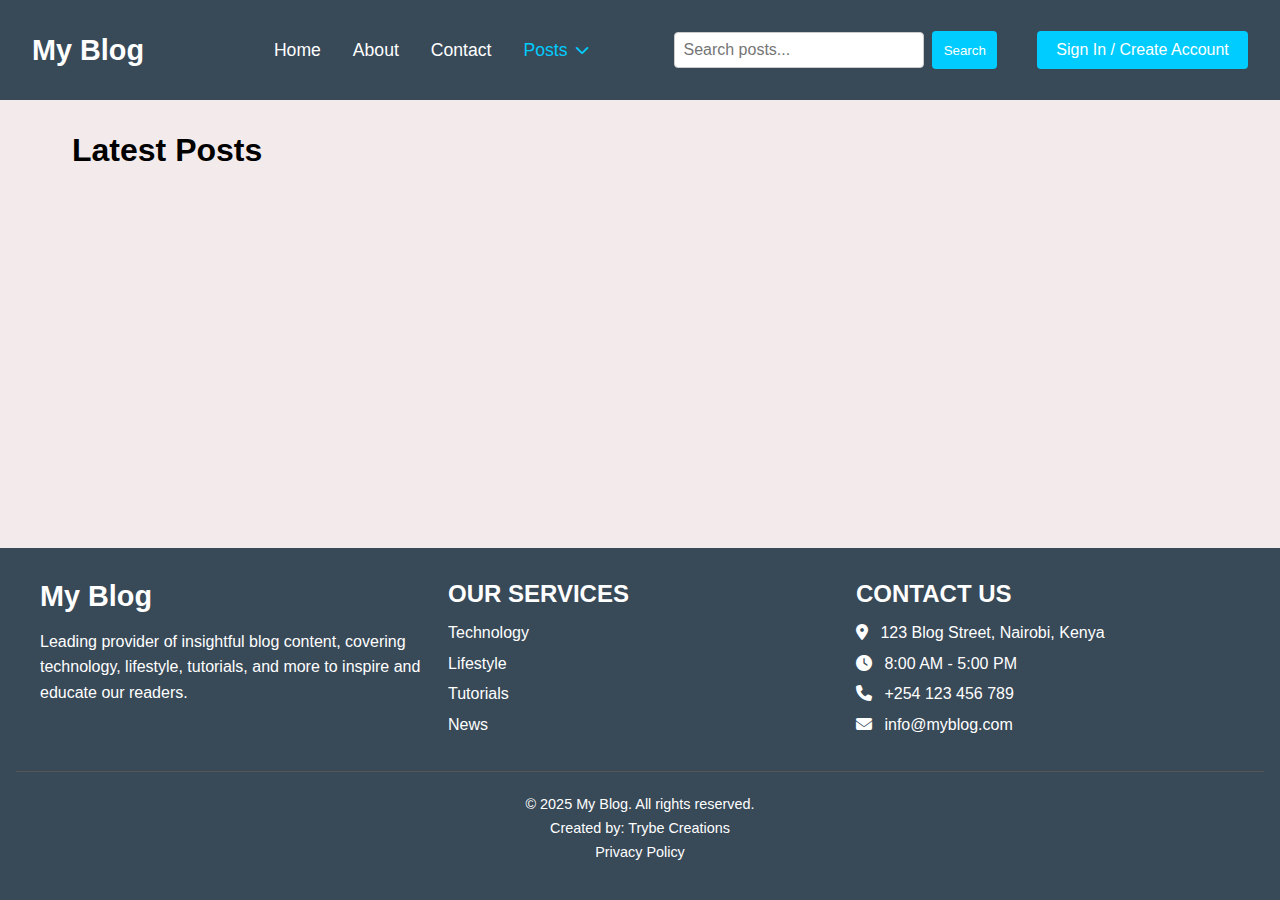
<file: posts.html>
<!DOCTYPE html>
<html lang="en">
<head>
    <meta charset="UTF-8">
    <meta name="viewport" content="width=device-width, initial-scale=1.0">
    <title>Blog Website - Posts</title>
    <link rel="stylesheet" href="assets/css/styles.css">
    <link rel="stylesheet" href="https://cdnjs.cloudflare.com/ajax/libs/font-awesome/6.4.2/css/all.min.css">
</head>
<body>
    <div class="page-wrapper">
        <header>
            <div class="logo">My Blog</div>
            <nav>
                <ul class="nav-links">
                    <li><a href="index.html">Home</a></li>
                    <li><a href="about.html">About</a></li>
                    <li><a href="contact.html">Contact</a></li>
                    <li class="dropdown">
                        <a href="posts.html" class="dropdown-toggle">Posts <i class="fas fa-chevron-down dropdown-icon"></i></a>
                        <ul class="dropdown-menu">
                            <li><a href="#technology">Technology</a></li>
                            <li><a href="#lifestyle">Lifestyle</a></li>
                            <li><a href="#tutorials">Tutorials</a></li>
                            <li><a href="#news">News</a></li>
                        </ul>
                    </li>
                </ul>
                <div class="search-bar">
                    <input type="text" id="search-input" placeholder="Search posts...">
                    <button type="button" id="search-button">Search</button>
                </div>
                <button class="auth-button">Sign In / Create Account</button>
            </nav>
        </header>
        <main>
            <section class="blog-posts">
                <h1>Latest Posts</h1>
                <div class="post-grid" id="post-grid">
                    <!-- Blog post previews will be added later -->
                </div>
            </section>
        </main>
        <footer class="footer">
            <div class="footer-container">
                <div class="footer-column">
                    <div class="footer-logo">My Blog</div>
                    <p class="footer-description">
                        Leading provider of insightful blog content, covering technology, lifestyle, tutorials, and more to inspire and educate our readers.
                    </p>
                </div>
                <div class="footer-column">
                    <h3>Our Services</h3>
                    <ul class="footer-links">
                        <li><a href="#technology">Technology</a></li>
                        <li><a href="#lifestyle">Lifestyle</a></li>
                        <li><a href="#tutorials">Tutorials</a></li>
                        <li><a href="#news">News</a></li>
                    </ul>
                </div>
                <div class="footer-column">
                    <h3>Contact Us</h3>
                    <ul class="footer-contact">
                        <li><i class="fas fa-map-marker-alt"></i> 123 Blog Street, Nairobi, Kenya</li>
                        <li><i class="fas fa-clock"></i> 8:00 AM - 5:00 PM</li>
                        <li><i class="fas fa-phone"></i> +254 123 456 789</li>
                        <li><i class="fas fa-envelope"></i> <a href="mailto:info@myblog.com">info@myblog.com</a></li>
                    </ul>
                </div>
            </div>
            <div class="footer-bottom">
                <p>&copy; 2025 My Blog. All rights reserved.</p>
                <p>Created by: <a href="#">Trybe Creations</a></p>
                <p><a href="privacy.html">Privacy Policy</a></p>
            </div>
        </footer>
    </div>
    <script src="assets/js/script.js"></script>
</body>
</html>
</file>
<file: assets/css/styles.css>
/* Reset and global styles */
* {
    margin: 0;
    padding: 0;
    box-sizing: border-box;
}

body {
    font-family: 'Roboto', sans-serif;
    min-height: 100vh;
    display: flex;
    flex-direction: column;
    background-color: #f3ebeb;
}

/* ensure the page is as tall as the screen */
.page-wrapper {
    display: flex;
    flex-direction: column;
    min-height: 100vh;
}

/* tell the main element to stretch and fill all the empty space, pushing the footer to the very bottom of the page. */
main {
    flex: 1; /* shorthand for flex-grow: 1; */
}

/* Header styles */
header {
    background-color: #384958;
    color: #fff;
    padding: 1.5rem 2rem;
    display: flex;
    align-items: center;
    justify-content: space-between;
    position: sticky;
    top: 0;
    z-index: 100;
    min-height: 100px;
}


.logo {
    font-size: 1.8rem;
    font-weight: bold;
    color: #fff;
    text-decoration: none;
    transition: color 0.3s ease;
}

.hamburger {
    display: none; /* Hidden on desktop */
    background: none;
    border: none;
    color: #fff;
    font-size: 1.5rem;
    cursor: pointer;
    padding: 0.5rem;
    margin-left: auto;
}

.logo:hover {
    color: #00ccff;
}

nav {
    display: flex;
    align-items: center;
    gap: 2.5rem;
}

.nav-links {
    list-style: none;
    display: flex;
    gap: 2rem;
}

.nav-links li a {
    color: #fff;
    text-decoration: none;
    font-size: 1.1rem;
    transition: color 0.3s ease;
}

.nav-links li a:hover, .nav-links li a.active {
    color: #00ccff;
}

/* Dropdown styles */
.dropdown {
    position: relative; /* establishe the .dropdown element as the positioning context for its children */
}

.dropdown-toggle {
    display: flex;
    align-items: center;
    gap: 0.5rem;
}

.dropdown-icon {
    font-size: 0.9rem;
    transition: transform 0.3s ease;
}

.dropdown-menu {
    display: none;
    position: absolute;
    top: 100%;
    left: 0;
    background-color: #384958;
    list-style: none;
    padding: 0.5rem 0;
    border-radius: 4px;
    box-shadow: 0 2px 5px rgba(0, 0, 0, 0.2);
    min-width: 150px;
    z-index: 101;
}

.dropdown-menu li {
    padding: 0.5rem 1rem;
}

.dropdown-menu li a {
    color: #fff;
    text-decoration: none;
    font-size: 1.2rem;
}

.dropdown-menu li a:hover {
    color: #00ccff;
}

.dropdown:hover .dropdown-menu {
    display: block;
}

.dropdown:hover .dropdown-icon {
    transform: rotate(180deg);
}

/* Search bar auth button styles */
.search-bar {
    display: flex;
    align-items: center;
    gap: 0.5rem;
    position: relative; /* For positioning clear button */
    margin-left: 45px;
}

#search-input {
    padding: 0.5rem 2rem 0.5rem 0.5rem; /* Add right padding for clear button */
    font-size: 1rem;
    border: 1px solid #ccc;
    border-radius: 4px;
    width: 250px;
    transition: border-color 0.3s ease;
}

#search-input:focus {
    border-color: #00ccff;
    outline: none;
}

#search-button {
    padding: 0.7rem;
    background-color: #00ccff;
    color: #fff;
    border: none;
    border-radius: 4px;
    cursor: pointer;
    transition: background-color 0.3s ease;
}

#search-button:hover {
    background-color: #0099cc;
}

.clear-button {
    display: none; /* Hidden by default */
    position: absolute;
    right: 45px; /* Position inside input, before search button */
    top: 50%;
    transform: translateY(-50%);
    background: none;
    border: none;
    color: #666;
    font-size: 1rem;
    cursor: pointer;
    padding: 0.5rem;
    transition: color 0.3s ease;
}

#search-input:not(:placeholder-shown) + .clear-button {
    display: block; /* Show when input has text */
}

.clear-button:hover {
    color: #00ccff;
}

/* auth button styles */
.auth-button {
    padding: 0.6rem 1.2rem;
    background-color: #00ccff;
    color: #fff;
    border: none;
    border-radius: 4px;
    cursor: pointer;
    font-size: 1rem;
    transition: background-color 0.3s ease;
}

.auth-button:hover {
    background-color: #0099cc;
}

/* Hero section */
.hero {
    background: linear-gradient(rgba(0, 0, 0, 0.6), rgba(0, 0, 0, 0.6)), url(/assets/images/hero-bg.jpg);
    background-size: cover;
    background-position: center;
    background-repeat: no-repeat;
    color: #fff;
    text-align: center;
    padding: 4rem 2rem;
    min-height: 50vh; /* Responsive height */
    display: flex;
    align-items: center;
    justify-content: center;
    opacity: 0.8;
}

.hero-content {
    max-width: 800px;
}

.hero h1 {
    font-size: 2.5rem;
    margin-bottom: 1rem;
}

.hero p {
    font-size: 1.1rem;
    margin-bottom: 1.5rem;
}

.hero-cta {
    display: inline-block;
    padding: 0.8rem 2rem;
    background-color: #00ccff;
    color: #fff;
    text-decoration: none;
    border-radius: 4px;
    font-size: 1.1rem;
    transition: background-color 0.3s ease, transform 0.3s ease;
}

.hero-cta:hover {
    background-color: #0099cc;
    transform: scale(1.05);
}

/* Featured post section */
.featured-post {
    padding: 2rem;
    background-color: #f3ebeb;
    text-align: center;
    transition: opacity 0.3s ease;
}

.featured-post[style*="display: none"] {
    opacity: 0;
}

.featured-post h2 {
    font-size: 2rem;
    margin: 1.5rem 0;
    text-transform: uppercase;
}

.featured-grid {
    display: grid;
    grid-template-columns: repeat(auto-fit, minmax(300px, 1fr));
    gap: 1.5rem;
    max-width: 1200px;
    margin: 0 auto;
}

.featured-card {
    border-radius: 8px;
    box-shadow: 0 2px 10px rgba(0, 0, 0, 0.1);
    overflow: hidden;
    transition: transform 0.3s ease;
}

.featured-card:hover {
    transform: translateY(-5px);
}

.featured-card img {
    width: 100%;
    height: 200px;
    object-fit: cover;
}

.featured-content {
    padding: 1.5rem;
    text-align: left;
}

.featured-content h3 {
    font-size: 1.5rem;
    margin-bottom: 0.5rem;
}

.featured-content .meta {
    font-size: 0.9rem;
    color: #666;
    margin-bottom: 0.5rem;
}

.featured-content p {
    font-size: 1rem;
    margin-bottom: 1rem;
}

.read-more {
    color: #00ccff;
    text-decoration: none;
    font-weight: bold;
    text-transform: uppercase;
}

.read-more:hover {
    text-decoration: underline;
}

/* Blog posts section */
.blog-posts {
    padding: 2rem;
    max-width: 1200px;
    margin: 0 auto;
}

.blog-posts h2 {
    font-size: 2rem;
    text-align: center;
    margin-bottom: 1.5rem;
    text-transform: uppercase;
}

.post-grid {
    display: grid;
    grid-template-columns: repeat(auto-fit, minmax(300px, 1fr));
    gap: 1.5rem;
}

.post-card {
    border-radius: 8px;
    box-shadow: 0 2px 10px rgba(0, 0, 0, 0.1);
    overflow: hidden;
    transition: transform 0.3s ease, box-shadow 0.3s ease;
}

.post-card:hover {
    transform: translateY(-5px);
    box-shadow: 0 4px 15px rgba(0, 0, 0, 0.2);
}

.post-card img {
    width: 100%;
    height: 200px;
    object-fit: cover;
}

.post-card h3 {
    font-size: 1.4rem;
    padding: 1rem;
    color: #333;
}

.post-card .meta {
    font-size: 0.9rem;
    color: #666;
    padding: 0 1rem;
}

.post-card p {
    font-size: 1rem;
    padding: 0 1rem 1rem;
    color: #444;
}

.read-more {
    display: block;
    padding: 0 1rem 1rem;
    color: #00ccff;
    text-decoration: none;
    font-weight: bold;
    text-transform: uppercase;
    transition: color 0.3s ease;
}

.read-more:hover {
    color: #0099cc;
    text-decoration: underline;
}

.no-results {
    font-size: 1.2rem;
    color: #fff;
    text-align: center;
    padding: 2rem;
    background-color: #333;
    border-radius: 8px;
    margin: 1rem auto;
    max-width: 600px;
}

.load-more {
    display: block;
    margin: 2rem auto;
    padding: 0.8rem 2rem;
    background-color: #00ccff;
    color: #fff;
    text-transform: uppercase;
    font-weight: bold;
    border: none;
    border-radius: 4px;
    font-size: 1.1rem;
    text-decoration: none;
    text-align: center;
    cursor: pointer;
    transition: background-color 0.3s ease, transform 0.3s ease;
    max-width: 300px;
}

.load-more:hover {
    background-color: #0099cc;
    transform: scale(1.05);
}

.load-more[disabled] {
    background-color: #666;
    cursor: not-allowed;
    transform: none;
    opacity: 0.6;
}

/* Responsive design */
@media (max-width: 768px) {
    .hero {
        padding: 2rem 1rem;
        min-height: 40vh;
    }

    .hero h1 {
        font-size: 2rem;
    }

    .hero p {
        font-size: 1rem;
    }

    .hero-cta {
        padding: 0.6rem 1.5rem;
        font-size: 1rem;
    }

        .search-bar {
        width: 100%;
        margin: 0;
        position: relative;
    }

    #search-input {
        width: 100%;
        padding-right: 4rem;
    }

    .clear-button {
        right: 40px;
    }

    #search-button {
        position: absolute;
        right: 0;
        top: 50%;
        transform: translateY(-50%);
    }

    .featured-post {
        padding: 1.5rem 1rem;
    }

    .featured-post h2 {
        font-size: 1.8rem;
        margin: 1rem 0;
    }

    .featured-grid {
        grid-template-columns: 1fr;
        gap: 1rem;
    }

    .featured-card img {
        height: 150px;
    }

    .featured-content h3 {
        font-size: 1.3rem;
    }

    .featured-content p {
        font-size: 0.9rem;
    }

    .blog-posts {
        padding: 1.5rem 1rem;
    }

    .blog-posts h2 {
        font-size: 1.8rem;
        margin-bottom: 1rem;
    }

    .post-grid {
        grid-template-columns: 1fr;
        gap: 1rem;
    }

    .post-card h3 {
        font-size: 1.3rem;
    }

    .post-card p {
        font-size: 0.9rem;
    }

    .no-results {
        font-size: 1rem;
        padding: 1.5rem;
    }

    .load-more {
        max-width: 100%;
        padding: 0.6rem 1.5rem;
        font-size: 1rem;
    }
}

@media (max-width: 480px) {
    .hero {
        padding: 1.5rem 1rem;
        min-height: 30vh;
    }

    .hero h1 {
        font-size: 1.8rem;
    }

    .hero p {
        font-size: 0.9rem;
    }

    .featured-post h2 {
        font-size: 1.6rem;
    }

    .featured-card img {
        height: 120px;
    }

    .blog-posts h2 {
        font-size: 1.6rem;
    }
}

/* About hero section */
.about-hero {
    background: linear-gradient(rgba(0, 0, 0, 0.6), rgba(0, 0, 0, 0.6)), url(/assets/images/hero-bg.jpg);
    background-size: cover;
    background-position: center;
    color: #fff;
    text-align: center;
    padding: 4rem 2rem;
    min-height: 50vh;
    display: flex;
    align-items: center;
    justify-content: center;
}

.about-hero-content {
    max-width: 700px;
}

.about-hero h1 {
    font-size: 2.5rem;
    margin-bottom: 1rem;
}

.about-hero p {
    font-size: 1.1rem;
    margin-bottom: 1.5rem;
}

/* Teams section */
.teams {
    padding: 2rem;
    background-color: #f3ebeb;
    max-width: 1200px;
    margin: 0 auto;
}

.teams h2 {
    font-size: 2rem;
    text-align: center;
    margin: 1.5rem 0;
    text-transform: uppercase;
}

.team-grid {
    display: grid;
    grid-template-columns: repeat(auto-fit, minmax(300px, 1fr));
    gap: 1.5rem;
}

.team-card {
    border-radius: 8px;
    box-shadow: 0 2px 10px rgba(0, 0, 0, 0.1);
    overflow: hidden;
    transition: transform 0.3s ease;
}

.team-card:hover {
    transform: translateY(-5px);
}

.team-card img {
    width: 100%;
    height: 200px;
    object-fit: cover;
}

.team-card h3 {
    font-size: 1.5rem;
    padding: 1rem;
}

.team-card .team-meta {
    font-size: 0.9rem;
    color: #666;
    padding: 0 1rem;
}

.team-card p {
    font-size: 1rem;
    padding: 0 1rem 1rem;
}

.team-card .read-more {
    padding: 0 1rem 1rem;
    color: #00ccff;
    text-decoration: none;
    font-weight: bold;
    text-transform: uppercase;
    transition: color 0.3s ease;
}

.team-card .read-more:hover {
    color: #0099cc;
    text-decoration: underline;
}

/* About CTA section */
.about-cta {
    padding: 2rem;
    text-align: center;
    background-color: #f3ebeb;
}

.about-cta h2 {
    font-size: 2rem;
    margin-bottom: 1rem;
}

.about-cta p {
    font-size: 1.1rem;
    margin-bottom: 1.5rem;
}

.cta-button {
    display: inline-block;
    padding: 0.8rem 2rem;
    background-color: #00ccff;
    color: #fff;
    text-decoration: none;
    border-radius: 4px;
    font-size: 1.1rem;
    transition: background-color 0.3s ease, transform 0.3s ease;
}

.cta-button:hover {
    background-color: #0099cc;
    transform: scale(1.05);
}

/* Responsive design */
@media (max-width: 768px) {
    .about-hero {
        padding: 2rem 1rem;
        min-height: 40vh;
    }

    .about-hero h1 {
        font-size: 2rem;
    }

    .about-hero p {
        font-size: 1rem;
    }

    .teams {
        padding: 1.5rem 1rem;
    }

    .teams h2 {
        font-size: 1.8rem;
        margin: 1rem 0;
    }

    .team-grid {
        grid-template-columns: 1fr;
        gap: 1rem;
    }

    .team-card img {
        height: 150px;
    }

    .team-card h3 {
        font-size: 1.3rem;
    }

    .team-card p {
        font-size: 0.9rem;
    }

    .about-cta {
        padding: 1.5rem 1rem;
    }

    .about-cta h2 {
        font-size: 1.8rem;
    }

    .about-cta p {
        font-size: 1rem;
    }

    .cta-button {
        padding: 0.6rem 1.5rem;
        font-size: 1rem;
    }
}

@media (max-width: 480px) {
    .about-hero {
        padding: 1.5rem 1rem;
        min-height: 30vh;
    }

    .about-hero h1 {
        font-size: 1.8rem;
    }

    .about-hero p {
        font-size: 0.9rem;
    }

    .teams h2 {
        font-size: 1.6rem;
    }

    .team-card img {
        height: 120px;
    }

    .about-cta h2 {
        font-size: 1.6rem;
    }
}

/* Contact hero section */
.contact-hero {
    background: linear-gradient(rgba(0, 0, 0, 0.6), rgba(0, 0, 0, 0.6)), url(/assets/images/hero-bg.jpg);
    background-size: cover;
    background-position: center;
    color: #fff;
    text-align: center;
    padding: 4rem 2rem;
    min-height: 50vh;
    display: flex;
    align-items: center;
    justify-content: center;
}

.contact-hero-content {
    max-width: 800px;
}

.contact-hero h1 {
    font-size: 2.5rem;
    margin-bottom: 1rem;
}

.contact-hero p {
    font-size: 1.1rem;
    margin-bottom: 1.5rem;
}

/* Contact split section */
.contact-split {
    display: flex;
    max-width: 1200px;
    margin: 0 auto;
    padding: 2rem;
    background-color: #f3ebeb;
}

.contact-split-left,
.contact-split-right {
    flex: 1;
    padding: 1rem;
}

.contact-form-card,
.contact-details-card {
    background-color: #fff;
    border-radius: 8px;
    box-shadow: 0 2px 10px rgba(0, 0, 0, 0.1);
    padding: 2rem;
}

.contact-form-card h2,
.contact-details-card h2 {
    font-size: 1.8rem;
    margin-bottom: 1rem;
}

.form-group {
    margin-bottom: 1.5rem;
}

.form-group label {
    font-size: 1rem;
    margin-bottom: 0.5rem;
    color: #080808;
}

.form-group input,
.form-group textarea {
    width: 100%;
    padding: 0.8rem;
    border: 1px solid #ccc;
    border-radius: 4px;
    font-size: 1rem;
    transition: border-color 0.3s ease, box-shadow 0.3s ease;
}

.form-group input:focus,
.form-group textarea:focus {
    border-color: #00ccff;
    box-shadow: 0 0 5px rgba(0, 204, 255, 0.5);
    outline: none;
}

.form-group textarea {
    resize: vertical;
}

.submit-button {
    display: inline-block;
    padding: 0.8rem 2rem;
    background-color: #00ccff;
    color: #fff;
    border: none;
    border-radius: 4px;
    cursor: pointer;
    font-size: 1.1rem;
    transition: background-color 0.3s ease, transform 0.3s ease;
}

.submit-button:hover {
    background-color: #0099cc;
    transform: scale(1.05);
}

.contact-details {
    list-style: none;
    margin-bottom: 1.5rem;
}

.contact-details li {
    display: flex;
    align-items: center;
    gap: 0.5rem;
    margin-bottom: 0.8rem;
    font-size: 1rem;
}

.contact-details i {
    color: #00ccff;
}

.contact-details a {
    color: inherit;
    text-decoration: none;
}

.contact-details a:hover {
    color: #00ccff;
}

.contact-visual iframe {
    width: 100%;
    height: 200px;
    border-radius: 8px;
}

/* Contact CTA section */
.contact-cta {
    padding: 2rem;
    text-align: center;
    background-color: #f3ebeb;
}

.contact-cta h2 {
    font-size: 2rem;
    margin-bottom: 1rem;
}

.contact-cta p {
    font-size: 1.1rem;
    margin-bottom: 1.5rem;
}

.cta-button {
    display: inline-block;
    padding: 0.8rem 2rem;
    background-color: #00ccff;
    color: #fff;
    text-decoration: none;
    border-radius: 4px;
    font-size: 1.1rem;
    max-width: 300px;
    width: 100%;
    transition: background-color 0.3s ease, transform 0.3s ease;
}

.cta-button:hover {
    background-color: #0099cc;
    transform: scale(1.05);
}

/* Responsive design */
@media (max-width: 768px) {
    .contact-hero {
        padding: 2rem 1rem;
        min-height: 40vh;
    }

    .contact-hero h1 {
        font-size: 2rem;
    }

    .contact-hero p {
        font-size: 1rem;
    }

    .contact-split {
        flex-direction: column;
        padding: 1.5rem 1rem;
    }

    .contact-split-left,
    .contact-split-right {
        padding: 0.5rem;
    }

    .contact-form-card,
    .contact-details-card {
        padding: 1.5rem;
    }

    .contact-form-card h2,
    .contact-details-card h2 {
        font-size: 1.6rem;
    }

    .form-group label {
        font-size: 0.9rem;
    }

    .form-group input,
    .form-group textarea {
        font-size: 0.9rem;
    }

    .submit-button {
        padding: 0.6rem 1.5rem;
        font-size: 1rem;
    }

    .contact-details li {
        font-size: 0.9rem;
    }

    .contact-visual iframe {
        height: 150px;
    }

    .contact-cta {
        padding: 1.5rem 1rem;
    }

    .contact-cta h2 {
        font-size: 1.8rem;
    }

    .contact-cta p {
        font-size: 1rem;
    }

    .cta-button {
        padding: 0.6rem 1.5rem;
        font-size: 1rem;
    }
}

@media (max-width: 480px) {
    .contact-hero {
        padding: 1.5rem 1rem;
        min-height: 30vh;
    }

    .contact-hero h1 {
        font-size: 1.8rem;
    }

    .contact-hero p {
        font-size: 0.9rem;
    }

    .contact-form-card h2,
    .contact-details-card h2 {
        font-size: 1.4rem;
    }

    .contact-visual iframe {
        height: 120px;
    }

    .contact-cta h2 {
        font-size: 1.6rem;
    }
}

/* Posts Page styling */
.posts-container {
    display: flex;
    max-width: 1200px;
    margin: 0 auto;
    gap: 2rem;
    margin-top: 30px;
    margin-bottom: 40px;
}

.posts-main {
    flex: 3;
    padding: 0 1rem;
}

.posts-main h2 {
    font-size: 2rem;
    color: #333;
    margin-top: 20px;
    margin-bottom: 40px;
    text-transform: uppercase;
}

.posts-grid {
    display: grid;
    grid-template-columns: repeat(auto-fit, minmax(400px, 1fr));
    gap: 1.5rem;
}

.posts-card {
    background-color: #fff;
    border-radius: 8px;
    box-shadow: 0 2px 10px rgba(0, 0, 0, 0.1);
    overflow: hidden;
    transition: transform 0.3s ease, box-shadow 0.3s ease;
}

.posts-card:hover {
    transform: translateY(-5px);
    box-shadow: 0 4px 15px rgba(0, 0, 0, 0.2);
}

.posts-card img {
    width: 100%;
    height: 200px;
    object-fit: cover;
}

.posts-card h3 {
    font-size: 1.5rem;
    padding: 1rem;
    margin: 0;
    color: #333;
}

.posts-card .meta {
    font-size: 0.9rem;
    color: #666;
    padding: 0 1rem;
}

.posts-card p {
    font-size: 1rem;
    padding: 0 1rem 1rem;
    color: #444;
}

.posts-card .read-more {
    display: block;
    padding: 0 1rem 1rem;
    color: #00ccff;
    text-decoration: none;
    font-weight: bold;
    transition: color 0.3s ease;
}

.posts-card .read-more:hover {
    color: #0099cc;
}

/* Sidebar styling */
.posts-sidebar {
    flex: 1;
    background-color: #f3ebeb;
    border-radius: 8px;
    box-shadow: 0 2px 10px rgba(0, 0, 0, 0.1);
    padding: 1.5rem;
    height: 500px;
}

.posts-sidebar h2 {
    font-size: 1.8rem;
    margin-bottom: 1rem;
    color: #333;
    text-transform: uppercase;
    text-decoration: underline;
}

.topic-links {
    list-style: none;
    padding: 0;
}

.topic-links li {
    margin-bottom: 0.8rem;
}

.topic-links a {
    color: black;
    text-decoration: none;
    font-size: 1.5rem;
    transition: color 0.3s ease, font-weight 0.3s ease;
    text-transform: uppercase;
}

.topic-links li a:hover {
    color: #0099cc;
    transform: translateX(5px);
}

.topic-links a.active,
.footer-links a.active {
    color: #00ccff;
    font-weight: bold;
}

.footer-links a:hover,
.footer-links a.active {
    color: #00ccff;
}


/* Footer styles */
.footer {
    background-color: #384958;
    color: #fff;
    padding: 2rem 1rem;
}

.footer-container {
    display: grid;
    grid-template-columns: repeat(auto-fit, minmax(250px, 1fr));
    max-width: 1200px;
    margin: 0 auto;
    gap: 1.5rem;
}

.footer-logo {
    font-size: 1.8rem;
    font-weight: bold;
    margin-bottom: 1rem;
}

.footer-description {
    font-size: 1rem;
    line-height: 1.6;
}

.footer-column h3 {
    font-size: 1.5rem;
    margin-bottom: 1rem;
    text-transform: uppercase;
}

.footer-links,
.footer-contact {
    list-style: none;
}

.footer-links li,
.footer-contact li {
    margin-bottom: 0.8rem;
}

.footer-links a,
.footer-contact a,
.footer-bottom a {
    color: #fff;
    text-decoration: none;
    transition: color 0.3s ease;
}

.footer-links a:hover,
.footer-links a.active,
.footer-contact a:hover,
.footer-bottom a:hover {
    color: #00ccff;
}

.footer-contact i {
    margin-right: 0.5rem;
}

.social-links {
    display: flex;
    flex-direction: column;
    gap: 1rem;
}

.social-icon {
    display: flex;
    align-items: center;
    gap: 0.5rem;
    color: #fff;
    text-decoration: none;
    font-size: 1.1rem;
    transition: color 0.3s ease, transform 0.3s ease;
}

.social-icon:hover {
    color: #00ccff;
    transform: scale(1.1);
}

.social-icon i {
    font-size: 1.5rem;
}

.footer-bottom {
    text-align: center;
    padding-top: 1.5rem;
    margin-top: 1.5rem;
    border-top: 1px solid #555;
}

.footer-bottom p {
    font-size: 0.9rem;
    margin-bottom: 0.5rem;
}

/* Responsive design */
@media (max-width: 768px) {
    .footer {
        padding: 1.5rem 1rem;
    }

    .footer-container {
        grid-template-columns: 1fr;
        gap: 1rem;
    }

    .footer-logo {
        font-size: 1.6rem;
    }

    .footer-column h3 {
        font-size: 1.3rem;
        margin-bottom: 0.8rem;
    }

    .footer-description {
        font-size: 0.9rem;
    }

    .footer-links a,
    .footer-contact a,
    .social-icon {
        font-size: 1rem;
    }

    .social-icon i {
        font-size: 1.3rem;
    }

    .footer-bottom p {
        font-size: 0.8rem;
    }
}

@media (max-width: 480px) {
    .footer {
        padding: 1rem;
    }

    .footer-logo {
        font-size: 1.4rem;
    }

    .footer-column h3 {
        font-size: 1.2rem;
    }

    .social-links {
        flex-wrap: wrap;
    }
}
</file>
